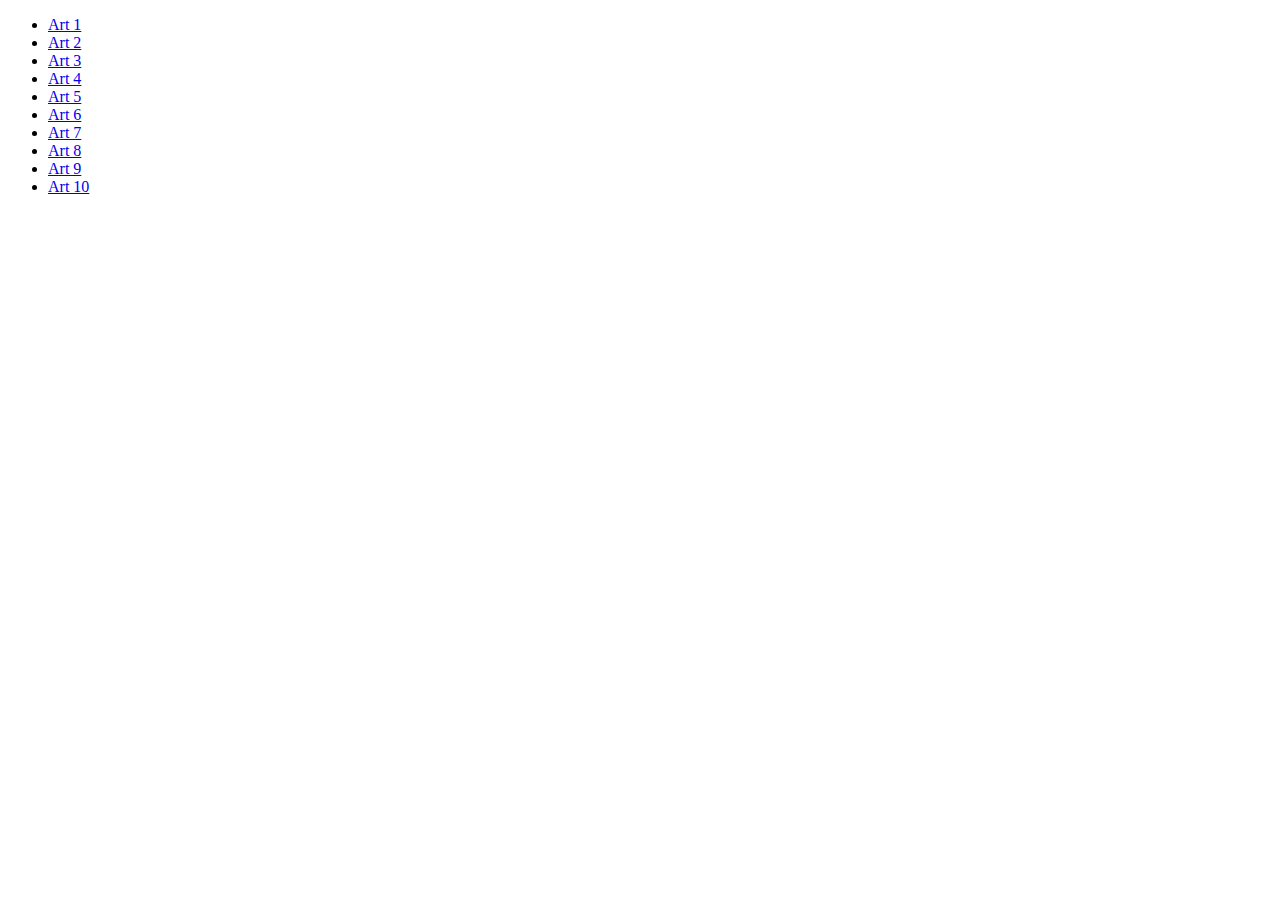
<file: main.html>
<!DOCTYPE html>
<html>
<head>
    <meta charset="utf-8">
    <meta name="viewport" content="width=device-width, initial-scale=1">
    <style type="text/css" src="css/style.css"></style>
    <title>P5 System</title>
</head>
<body>
    <ul>
        <li><a href="art_1/index.html" target="_blank">Art 1</a></li>
        <li><a href="art_2/index.html" target="_blank">Art 2</a></li>
        <li><a href="art_3/index.html" target="_blank">Art 3</a></li>
        <li><a href="art_4/index.html" target="_blank">Art 4</a></li>
        <li><a href="art_5/index.html" target="_blank">Art 5</a></li>
        <li><a href="art_6/index.html" target="_blank">Art 6</a></li>
        <li><a href="art_7/index.html" target="_blank">Art 7</a></li>
        <li><a href="art_8/index.html" target="_blank">Art 8</a></li>
        <li><a href="art_9/index.html" target="_blank">Art 9</a></li>
        <li><a href="art_10/index.html" target="_blank">Art 10</a></li>
    </ul>
</body>
</html>
</file>
